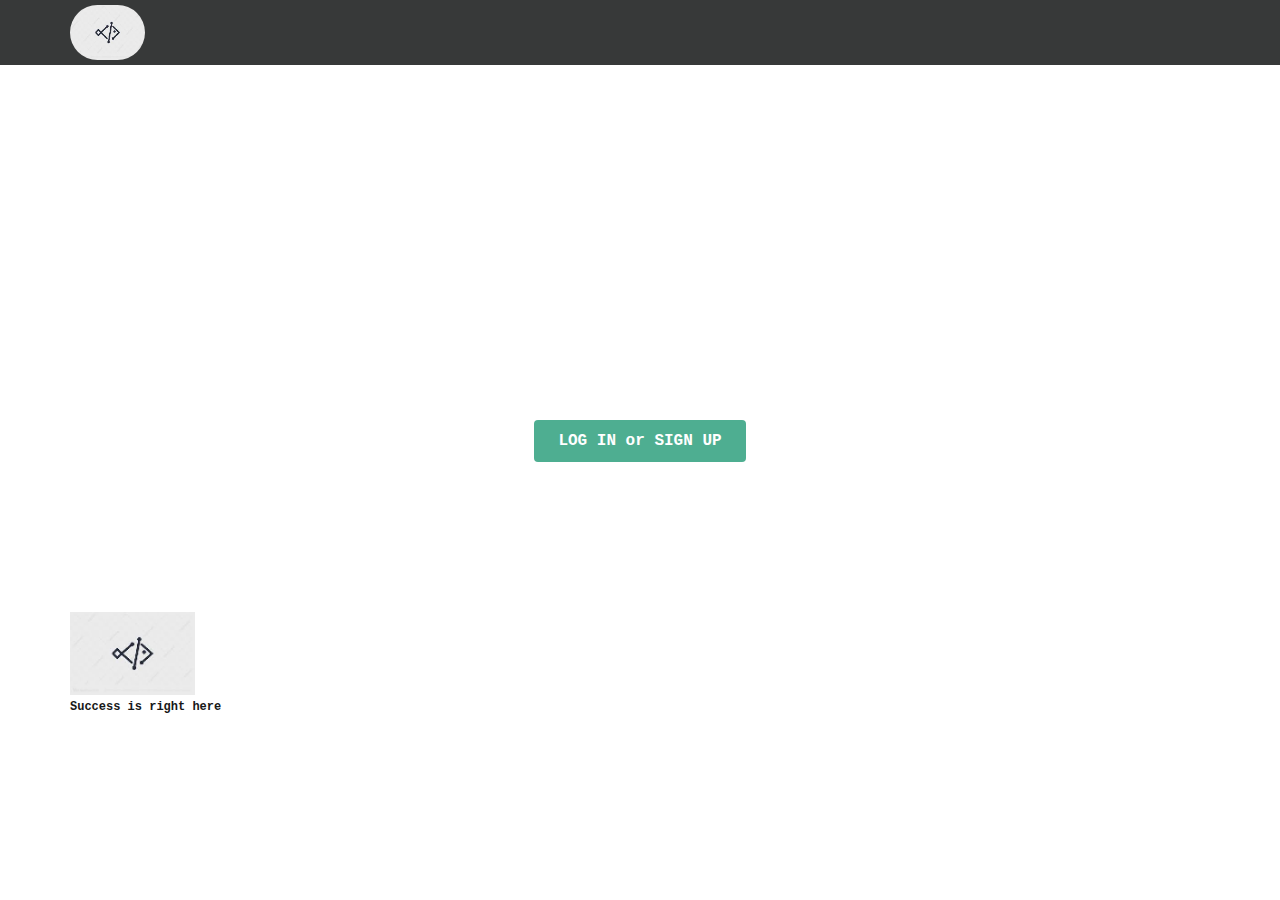
<file: index.html>
<!DOCTYPE html>
<html>
  <head>
    <meta charset="utf-8">
    <meta name="viewport" content="width=device-width, initial-scale=1.0">
    <title>WELCOME</title>
    <link rel="stylesheet" href="stylesheet.css">
    <link rel="stylesheet" href="responsive.css">
   
  </head>
  <body>
    <header>
      <div class="container">
        <div class="header-left">
          <img class="logo" src="[data-uri]">
       
    </header>
    <div class="top-wrapper">
      <div class="container">
        <h1>WELCOME</h1>
        <h1>TO THE BEST PLACE TO SHOWCASE YOUR TALENT.</h1>
        <h3>This web service provides you the exposure you are yearning for. </h3>
        <h3>Let your creative juices flow!</h3>
      <div class="btn-wrapper">
          <a href="index2.html" class="btn login">LOG IN or SIGN UP</a>
          
        </div>
      </div>
    </div>
   
    <footer>
      <div class="container">
        <img src="[data-uri]">
        <p>Success is right here </p>
      </div>
    </footer>
  </body>
</html>
</file>
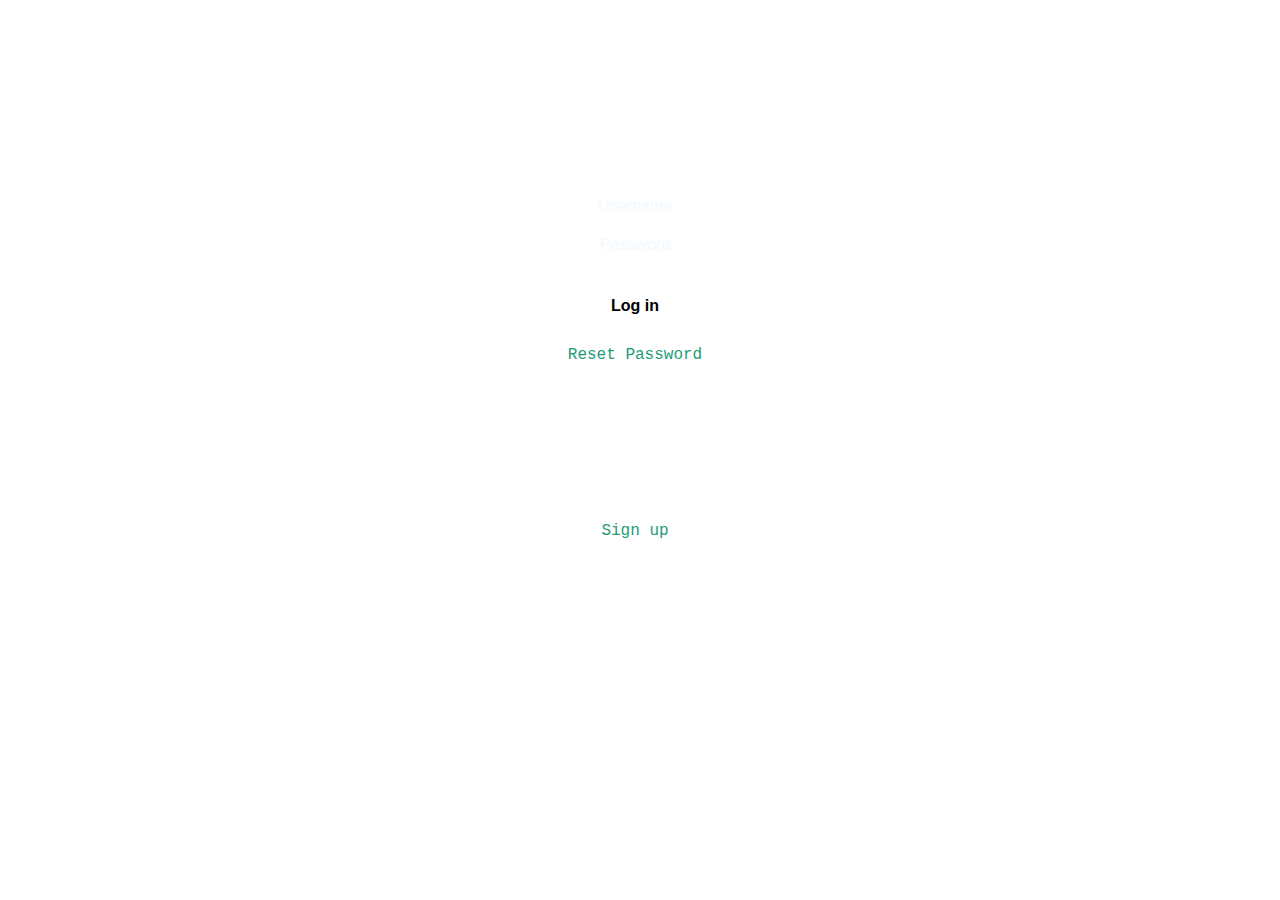
<file: index2.html>
<!DOCTYPE html>
<html>
  <head>
    <meta charset="utf-8">
    <meta name="viewport" content="width=device-width, initial-scale=1.0">
    <title>LOG IN</title>
    <link rel="stylesheet" href="stylesheet1.css">
    <link rel="stylesheet" href="responsive.css">
  </head>
  <body>
    <div class="login">
      <form onsubmit="fn1()">
        <h2>Log In</h2>
        <input type="text" class="username" placeholder="Username" id="uname" required minlength="4">
        <input type="password" class="pass" placeholder="Password" id="pword" required minlength="6"><br><br>
        <input type="submit" value="Log in"><br><br>
        <div class="container">
          <a href="index5.html">Reset Password</a>
        
        </div> <br><br><br><br><br><br>
        <p>Don't have account?</p>
        <a href="index4.html">Sign up</a>
      </form>
    </div>
  </body>
</html>
<script type="text/javascript">
function fn1(){
  var uname = document.getElementById("uname").value;
  var pword=document.getElementById("pword").value;
   document.body.innerHTML=`<br><br><br><br><br><br><span class="inner"> ${uname} you are now Logged In successfully. Enjoy the platform and do not forget to let your talent grow!</span>`;


}
</script>
</file>
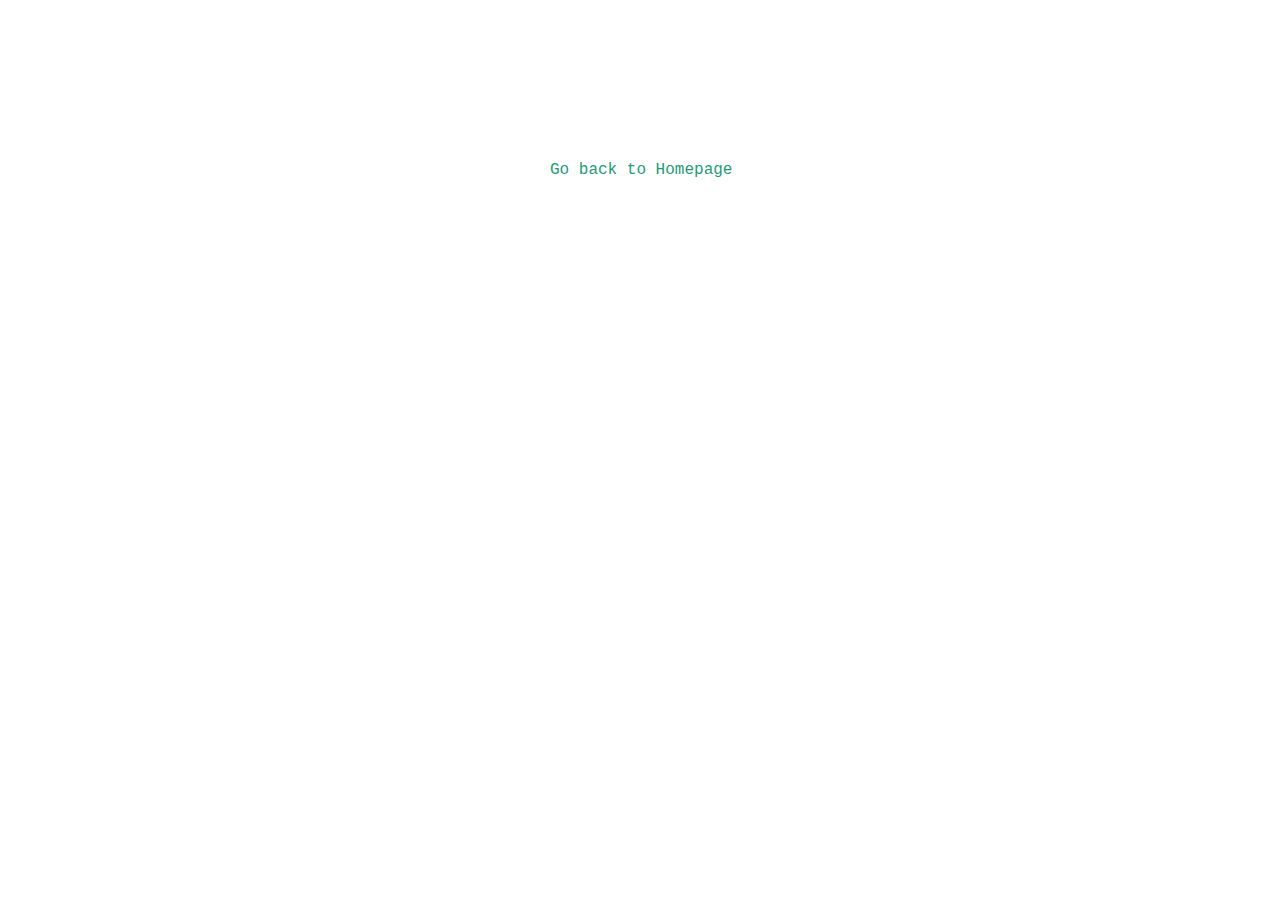
<file: index3.html>
<!DOCTYPE html>
<html>
  <head>
    <meta charset="utf-8">
    <meta name="viewport" content="width=device-width, initial-scale=1.0">
    <title>LOGGED IN</title>
    <link rel="stylesheet" href="stylesheet1.css">
  </head>
  <body>
      <div class="cong">
          <h2>Congratulations you Log In successfully!!</h2>
          <a href="index.html">Go back to Homepage</a>
      </div>
  </body>
</html>
</file>
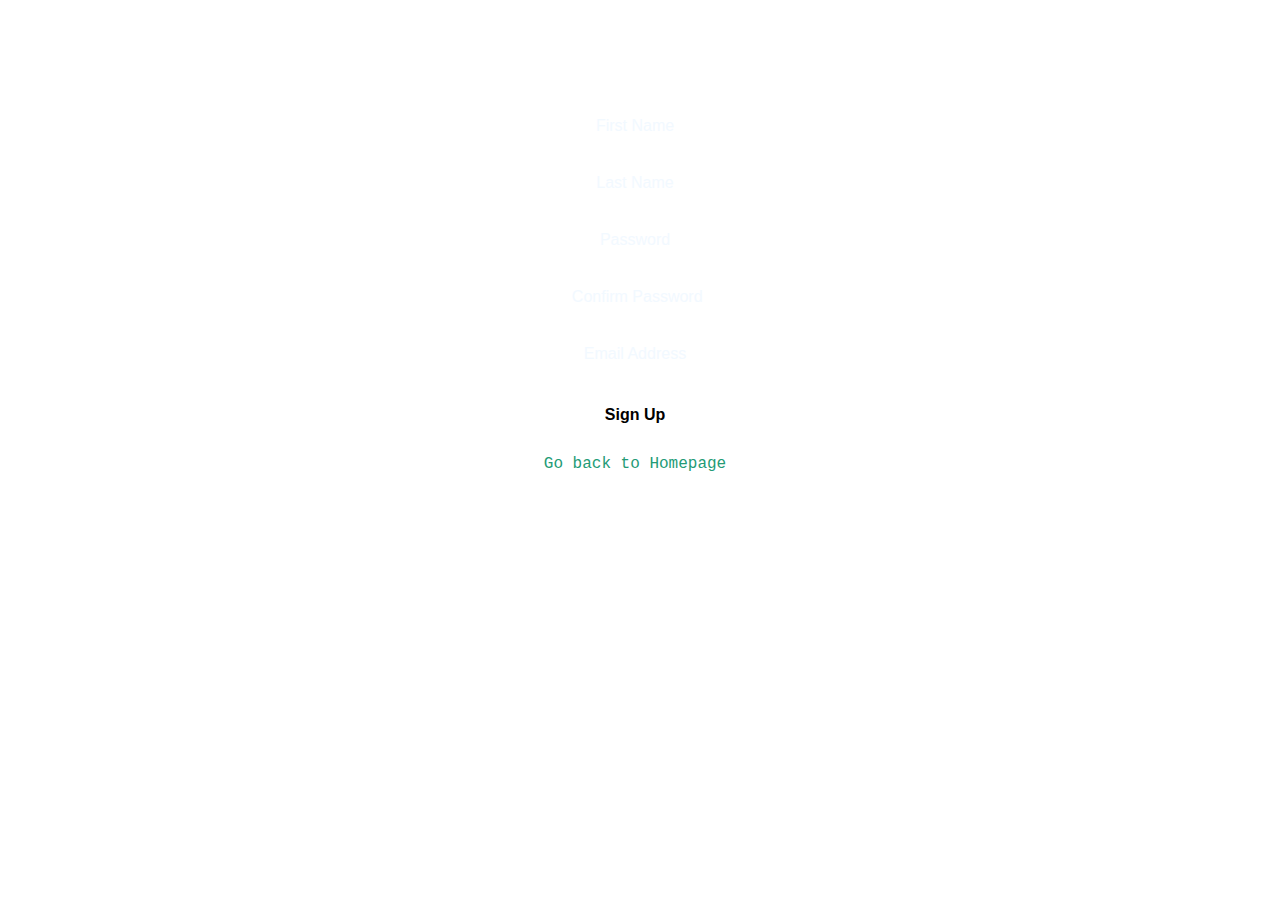
<file: index4.html>
<!DOCTYPE html>
<html>
  <head>
    <meta charset="utf-8">
    <meta name="viewport" content="width=device-width, initial-scale=1.0">
    <title>SIGN UP</title>
    <link rel="stylesheet" href="stylesheet1.css">
    <script type="text/javascript">
    function fn1(){
        alert("Congratulations you Sign Up successfully!!");
    }
    </script>
  </head>
  <body>
      <div class="signup">
          <form onsubmit="fn1()">
              <h2>Sign Up</h2>
              <input type="text" class="username" placeholder="First Name" required><br><br>
              <input type="text" class="username" placeholder="Last Name" required><br><br>
              <input type="password" class="pass" placeholder="Password" required><br><br>
              <input type="password" class="pass" placeholder=" Confirm Password" required><br><br>
              <input type="text" class="email" placeholder="Email Address" required><br><br>
              <input type="submit" value="Sign Up"><br><br>
              <a href="index.html">Go back to Homepage</a>
          </form>
      </div>
  </body>
</file>
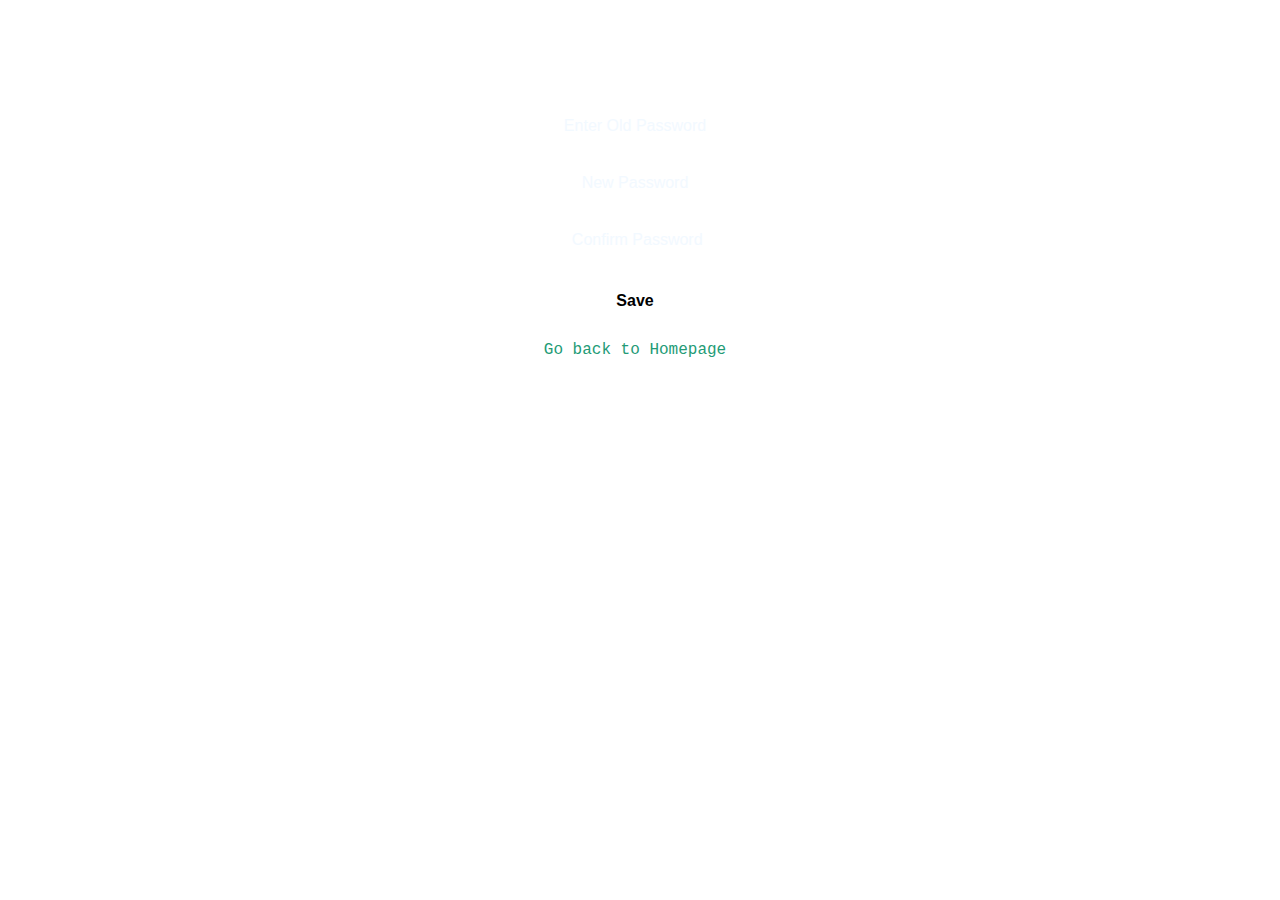
<file: index5.html>
<!DOCTYPE html>
<html>
  <head>
    <meta charset="utf-8">
    <meta name="viewport" content="width=device-width, initial-scale=1.0">
    <title>PASSWORD RESET</title>
    <link rel="stylesheet" href="stylesheet1.css">
    <script type="text/javascript">
    function fn1(){
        alert("New Password Saved!!");
    }
    </script>
  </head>
  <body>
      <div class="signup">
          <form onsubmit="fn1()">
              <h2>Reset Password</h2>
             
              <input type="password" class="pass" placeholder="Enter Old Password" required><br><br>
              <input type="password" class="pass" placeholder="New Password" required><br><br>
              <input type="password" class="pass" placeholder=" Confirm Password" required><br><br>
              
              <input type="submit" value="Save"><br><br>
              <a href="index.html">Go back to Homepage</a>
          </form>
      </div>
  </body>
</file>
<file: stylesheet.css>
* {
  box-sizing: border-box;
}
html, body,
ul, ol, li,
h1, h2, h3, h4, h5, h6, p, div {
  margin: 0;
  padding: 0;
}
body {
  font-family: "Courier";
}
a {
  text-decoration: none;
}
.clear {
  clear: left;
}
.container {
  max-width: 1170px;
  padding: 0 15px;
  margin: 0 auto;
  font-weight: bold;

}
.top-wrapper {
  padding: 180px 0 100px 0;
  background-image: url(https://www.radzen.com/documentation/login-background.png);
  background-size: cover;
  color: white;
  text-align: center;
}
.top-wrapper h1 {
  opacity: 0.7;
  font-size: 45px;
  letter-spacing: 5px;
  margin-bottom: 10px;
  text-align:center;
}
.top-wrapper h3 {
  opacity: 0.7;
  margin-bottom: 3px;
  text-align:center;
}
.btn-wrapper {
  text-align: center;
  margin: 20px 0;
}
.login{
  padding: 12px 24px;
  color: white;
  display: inline-block;
  opacity: 0.8;
  border-radius: 4px;
  text-align: center;
  background-color: #239b76;
}
.login:hover {
  opacity: 1;
}
header {
  height: 65px;
  width: 100%;
  background-color: rgba(33, 36, 36, 0.9);
  position :fixed;
  top: 0;
  z-index: 10;
}
.logo {
  width: 75px;
  margin-top: 5px;
  height: 55px;
  border-radius:100px;
}
.header-left {
  float: left;
}
footer img {
  width: 125px;
}

footer p {
  color: #b3aeb5;
  font-size: 12px;
}

footer {
  padding-top: 30px;
  padding-bottom: 20px;
}

.container p{
  color: rgb(23, 24, 24);
}
</file>
<file: responsive.css>
@media all and (max-width: 1000px) {
   .top-wrapper h1 {
    font-size: 32px;
  }
}
@media all and (max-width: 670px) { 
  .top-wrapper {
    text-align: left;
  }
  .top-wrapper h1{
    font-size:24px;
    line-height:36px;
  }
 .top-wrapper h3{
   font-size:14px;
   line-height:20px;
 } 
  .btn{
    width:100%;
  }
    footer{
    text-align:center;
  }
   span.inner{
   text-align:center;
   margin:0 auto;
   }
}
</file>
<file: stylesheet1.css>
body{
    font-family: Courier;
    color:#fff;
    background-image:url(https://www.ssprotech.com/assets/images/wd1.jpg);
    background-size:none;
    margin:0 auto;
    
    
}
.login{
    text-align: center;
    margin:0 auto;
    padding:40px;
    width:250px;
    margin-top:80px;
    height:400px;
    background-color: rgba(54, 55, 56, 0);

}
form{
    width:240px;
    text-align:center;
}
input[type=text]{
    width:240px;
    text-align:center;
    background:transparent;
    border:none;
    border-bottom:1px solid #fff;
    font-size:16px;
    font-weight:200px;
    padding:10px 0;
    transition:border 0.5s;
    outline:none;
    color:#fff;
}
input[type=password]{
    width:240px;
    text-align:center;
    background:transparent;
    border:none;
    border-bottom:1px solid #fff;
    font-size:16px;
    font-weight:200px;
    padding:10px 0;
    transition:border 0.5s;
    outline:none;
    color:#fff;
}
input[type=button]{
    border:none;
    width:190px;
    background:white;
    color:#000;
    font-weight:bold;
    font-size:16px;
    line-height:25px;
    padding:10px 0;
    border-radius:15px;
    cursor: pointer;
}
input[type=button]:hover{
   color:#fff;
   background-color:black; 
}
h2{
    color:white;
    text-align:center;
}
a{
    color:#239b76;
    text-decoration:blink;
    text-align:center;
}
a:hover{
    color:skyblue;
}
.container{
display:flex;
flex-direction: column;
width:100%;
text-align:center;
}
::placeholder{
color:aliceblue;
opacity: 0.8;
}
.cong a{
    color:#239b76;
    margin-left:30px;

}
.cong{
    
    padding:40px;
    margin-top:120px;
    height:200px;
    margin-left:180px;
    margin:0 auto;
    width:240px;
}
.signup{
   padding:40px;
    width:250px;
    height: 430px;
    margin-top: 90px;
    margin-left:180px;
    margin:0 auto;
}
input[type=submit]{
    border:none;
    width:190px;
    background:white;
    color:#000;
    font-weight:bold;
    font-size:16px;
    line-height:25px;
    padding:10px 0;
    border-radius:15px;
    cursor: pointer;
}
input[type=submit]:hover{
   color:#fff;
   background-color:black; 
}
span.inner{
    text-align: center;
    margin:0 auto;
    padding:40px 40px;
    width:250px;
    margin-top:80px;
    
    height:400px;
    background-color: rgba(54, 55, 56, 0);
    font-size:19px;
    font-family: Courier;
    color:#fff;
   
    background-size:none;
  
}
</file>
